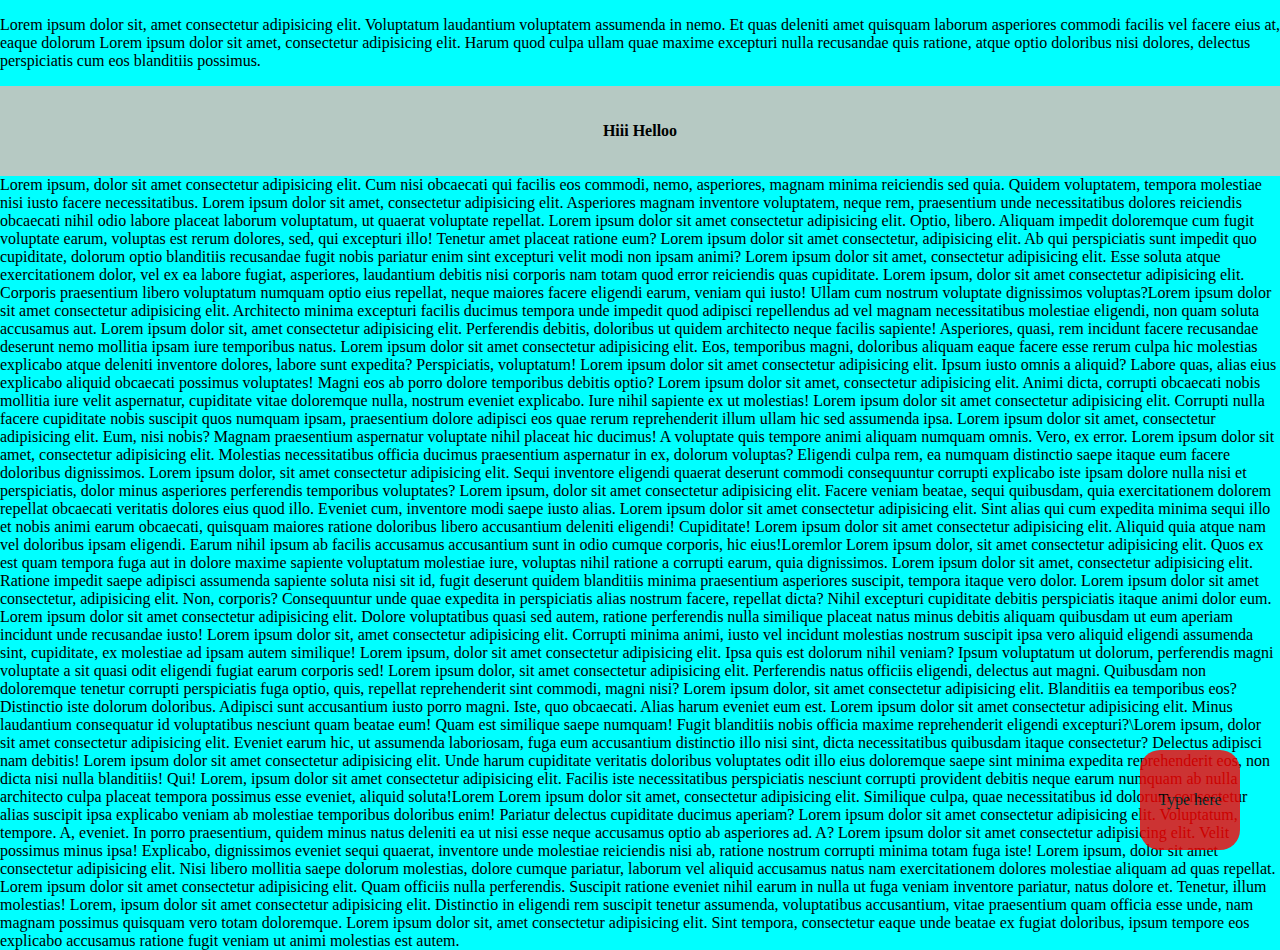
<file: index.html>
<!DOCTYPE html>
<html>
<head>
    <meta charset='utf-8'>
    <meta http-equiv='X-UA-Compatible' content='IE=edge'>
    <title>Page Title</title>
    <link rel="stylesheet" href="style2.css"/>
</head>
<body>
    <!--position absolute works on children of those html element whose position is relative>
<div class="parent">
    <div class="child"></div>
    
</div-->
<div class="chatbot">Type here</div>
<p>Lorem ipsum dolor sit, amet consectetur adipisicing elit. Voluptatum laudantium voluptatem assumenda in nemo.
Et quas deleniti amet quisquam laborum asperiores commodi facilis vel facere eius at, eaque dolorum Lorem ipsum dolor sit amet, 
consectetur adipisicing elit. Harum quod culpa ullam quae maxime excepturi nulla recusandae quis ratione, atque optio doloribus nisi dolores, 
delectus perspiciatis cum eos blanditiis possimus.
<div class="stick">Hiii Helloo</div>
Lorem ipsum, dolor sit amet consectetur adipisicing elit. Cum nisi obcaecati qui facilis eos commodi, nemo, asperiores, magnam minima reiciendis sed quia. Quidem voluptatem, tempora molestiae nisi iusto facere necessitatibus.
Lorem ipsum dolor sit amet, consectetur adipisicing elit. Asperiores magnam inventore voluptatem, neque rem, praesentium unde necessitatibus dolores reiciendis obcaecati nihil odio labore placeat laborum voluptatum, ut quaerat voluptate repellat.
Lorem ipsum dolor sit amet consectetur adipisicing elit. Optio, libero. Aliquam impedit doloremque cum fugit voluptate earum, voluptas est rerum dolores, sed, qui excepturi illo! Tenetur amet placeat ratione eum?
Lorem ipsum dolor sit amet consectetur, adipisicing elit. Ab qui perspiciatis sunt impedit quo cupiditate, dolorum optio blanditiis recusandae fugit nobis pariatur enim sint excepturi velit modi non ipsam animi?
Lorem ipsum dolor sit amet, consectetur adipisicing elit. Esse soluta atque exercitationem dolor, vel ex ea labore fugiat, asperiores, laudantium debitis nisi corporis nam totam quod error reiciendis quas cupiditate.
Lorem ipsum, dolor sit amet consectetur adipisicing elit. Corporis praesentium libero voluptatum numquam optio eius repellat, neque maiores facere eligendi earum, veniam qui iusto! Ullam cum nostrum voluptate dignissimos voluptas?Lorem ipsum dolor sit amet consectetur adipisicing elit. Architecto minima excepturi facilis ducimus tempora unde impedit quod adipisci repellendus ad vel magnam necessitatibus molestiae eligendi, non quam soluta accusamus aut.
Lorem ipsum dolor sit, amet consectetur adipisicing elit. Perferendis debitis, doloribus ut quidem architecto neque facilis sapiente! Asperiores, quasi, rem incidunt facere recusandae deserunt nemo mollitia ipsam iure temporibus natus.
Lorem ipsum dolor sit amet consectetur adipisicing elit. Eos, temporibus magni, doloribus aliquam eaque facere esse rerum culpa hic molestias explicabo atque deleniti inventore dolores, labore sunt expedita? Perspiciatis, voluptatum!
Lorem ipsum dolor sit amet consectetur adipisicing elit. Ipsum iusto omnis a aliquid? Labore quas, alias eius explicabo aliquid obcaecati possimus voluptates! Magni eos ab porro dolore temporibus debitis optio?
Lorem ipsum dolor sit amet, consectetur adipisicing elit. Animi dicta, corrupti obcaecati nobis mollitia iure velit aspernatur, cupiditate vitae doloremque nulla, nostrum eveniet explicabo. Iure nihil sapiente ex ut molestias!
Lorem ipsum dolor sit amet consectetur adipisicing elit. Corrupti nulla facere cupiditate nobis suscipit quos numquam ipsam, praesentium dolore adipisci eos quae rerum reprehenderit illum ullam hic sed assumenda ipsa.
Lorem ipsum dolor sit amet, consectetur adipisicing elit. Eum, nisi nobis? Magnam praesentium aspernatur voluptate nihil placeat hic ducimus! A voluptate quis tempore animi aliquam numquam omnis. Vero, ex error.
Lorem ipsum dolor sit amet, consectetur adipisicing elit. Molestias necessitatibus officia ducimus praesentium aspernatur in ex, dolorum voluptas? Eligendi culpa rem, ea numquam distinctio saepe itaque eum facere doloribus dignissimos.
Lorem ipsum dolor, sit amet consectetur adipisicing elit. Sequi inventore eligendi quaerat deserunt commodi consequuntur corrupti explicabo iste ipsam dolore nulla nisi et perspiciatis, dolor minus asperiores perferendis temporibus voluptates?
Lorem ipsum, dolor sit amet consectetur adipisicing elit. Facere veniam beatae, sequi quibusdam, quia exercitationem dolorem repellat obcaecati veritatis dolores eius quod illo. Eveniet cum, inventore modi saepe iusto alias.
Lorem ipsum dolor sit amet consectetur adipisicing elit. Sint alias qui cum expedita minima sequi illo et nobis animi earum obcaecati, quisquam maiores ratione doloribus libero accusantium deleniti eligendi! Cupiditate!
Lorem ipsum dolor sit amet consectetur adipisicing elit. Aliquid quia atque nam vel doloribus ipsam eligendi. Earum nihil ipsum ab facilis accusamus accusantium sunt in odio cumque corporis, hic eius!Loremlor
Lorem ipsum dolor, sit amet consectetur adipisicing elit. Quos ex est quam tempora fuga aut in dolore maxime sapiente voluptatum molestiae iure, voluptas nihil ratione a corrupti earum, quia dignissimos.
Lorem ipsum dolor sit amet, consectetur adipisicing elit. Ratione impedit saepe adipisci assumenda sapiente soluta nisi sit id, fugit deserunt quidem blanditiis minima praesentium asperiores suscipit, tempora itaque vero dolor.
Lorem ipsum dolor sit amet consectetur, adipisicing elit. Non, corporis? Consequuntur unde quae expedita in perspiciatis alias nostrum facere, repellat dicta? Nihil excepturi cupiditate debitis perspiciatis itaque animi dolor eum.
Lorem ipsum dolor sit amet consectetur adipisicing elit. Dolore voluptatibus quasi sed autem, ratione perferendis nulla similique placeat natus minus debitis aliquam quibusdam ut eum aperiam incidunt unde recusandae iusto!
Lorem ipsum dolor sit, amet consectetur adipisicing elit. Corrupti minima animi, iusto vel incidunt molestias nostrum suscipit ipsa vero aliquid eligendi assumenda sint, cupiditate, ex molestiae ad ipsam autem similique!
Lorem ipsum, dolor sit amet consectetur adipisicing elit. Ipsa quis est dolorum nihil veniam? Ipsum voluptatum ut dolorum, perferendis magni voluptate a sit quasi odit eligendi fugiat earum corporis sed!
Lorem ipsum dolor, sit amet consectetur adipisicing elit. Perferendis natus officiis eligendi, delectus aut magni. Quibusdam non doloremque tenetur corrupti perspiciatis fuga optio, quis, repellat reprehenderit sint commodi, magni nisi?
Lorem ipsum dolor, sit amet consectetur adipisicing elit. Blanditiis ea temporibus eos? Distinctio iste dolorum doloribus. Adipisci sunt accusantium iusto porro magni. Iste, quo obcaecati. Alias harum eveniet eum est.
Lorem ipsum dolor sit amet consectetur adipisicing elit. Minus laudantium consequatur id voluptatibus nesciunt quam beatae eum! Quam est similique saepe numquam! Fugit blanditiis nobis officia maxime reprehenderit eligendi excepturi?\Lorem ipsum, dolor sit amet consectetur adipisicing elit. Eveniet earum hic, ut assumenda laboriosam, fuga eum accusantium distinctio illo nisi sint, dicta necessitatibus quibusdam itaque consectetur? Delectus adipisci nam debitis!
Lorem ipsum dolor sit amet consectetur adipisicing elit. Unde harum cupiditate veritatis doloribus voluptates odit illo eius doloremque saepe sint minima expedita reprehenderit eos, non dicta nisi nulla blanditiis! Qui!
Lorem, ipsum dolor sit amet consectetur adipisicing elit. Facilis iste necessitatibus perspiciatis nesciunt corrupti provident debitis neque earum numquam ab nulla architecto culpa placeat tempora possimus esse eveniet, aliquid soluta!Lorem
Lorem ipsum dolor sit amet, consectetur adipisicing elit. Similique culpa, quae necessitatibus id dolorum consectetur alias suscipit ipsa explicabo veniam ab molestiae temporibus doloribus enim! Pariatur delectus cupiditate ducimus aperiam?
Lorem ipsum dolor sit amet consectetur adipisicing elit. Voluptatum, tempore. A, eveniet. In porro praesentium, quidem minus natus deleniti ea ut nisi esse neque accusamus optio ab asperiores ad. A?
Lorem ipsum dolor sit amet consectetur adipisicing elit. Velit possimus minus ipsa! Explicabo, dignissimos eveniet sequi quaerat, inventore unde molestiae reiciendis nisi ab, ratione nostrum corrupti minima totam fuga iste!
Lorem ipsum, dolor sit amet consectetur adipisicing elit. Nisi libero mollitia saepe dolorum molestias, dolore cumque pariatur, laborum vel aliquid accusamus natus nam exercitationem dolores molestiae aliquam ad quas repellat.
Lorem ipsum dolor sit amet consectetur adipisicing elit. Quam officiis nulla perferendis. Suscipit ratione eveniet nihil earum in nulla ut fuga veniam inventore pariatur, natus dolore et. Tenetur, illum molestias!
Lorem, ipsum dolor sit amet consectetur adipisicing elit. Distinctio in eligendi rem suscipit tenetur assumenda, voluptatibus accusantium, vitae praesentium quam officia esse unde, nam magnam possimus quisquam vero totam doloremque.
Lorem ipsum dolor sit, amet consectetur adipisicing elit. Sint tempora, consectetur eaque unde beatae ex fugiat doloribus, ipsum tempore eos explicabo accusamus ratione fugit veniam ut animi molestias est autem.
</p>
</body>
</html>
</file>
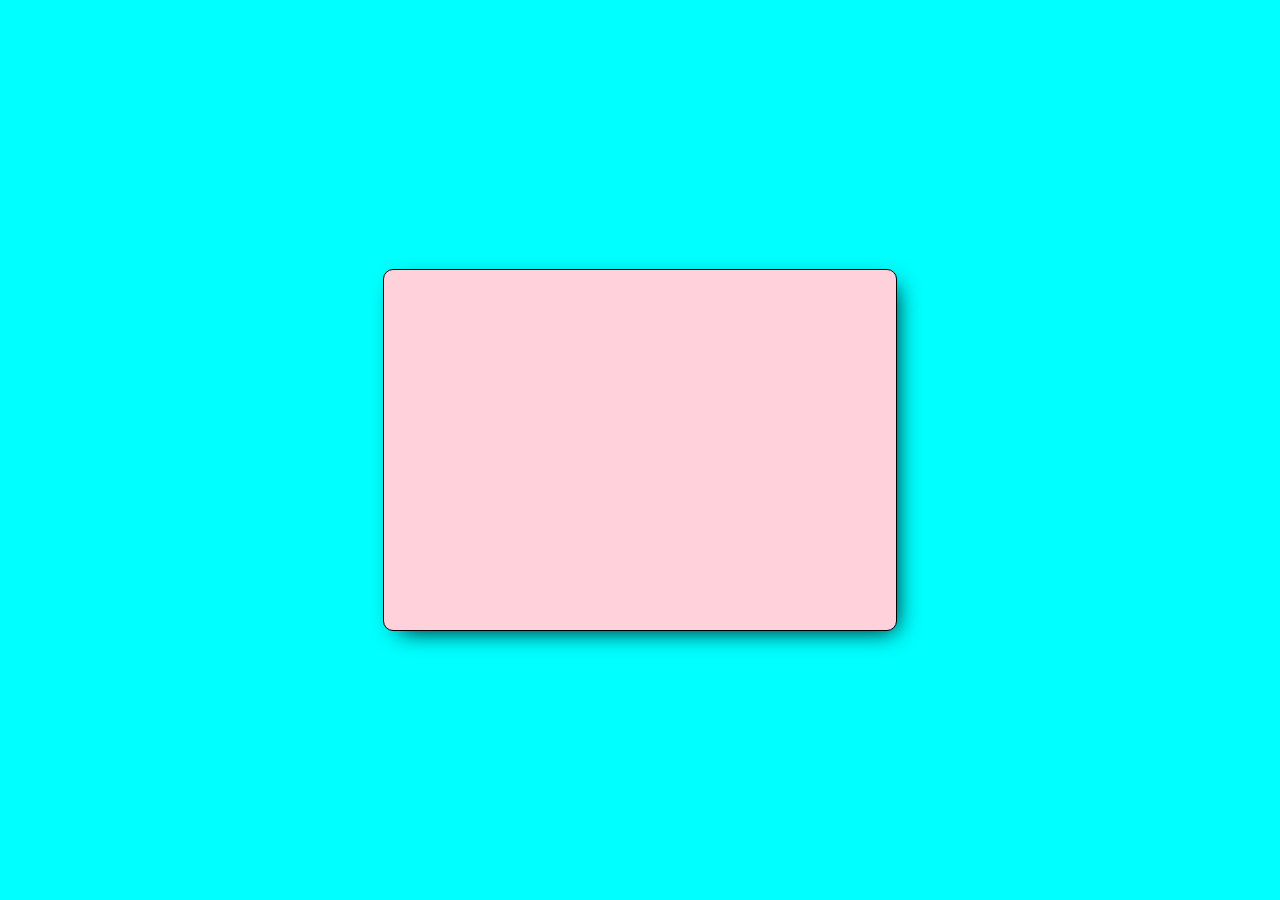
<file: hover.html>
<!DOCTYPE html>
<html>
<head>
    <meta charset='utf-8'>
    <meta http-equiv='X-UA-Compatible' content='IE=edge'>
    <title>Page Title</title>
    <link rel="stylesheet" href="hover_style.css"/>
</head>
<body>
<div class="box"></div>
</body>
</html>
</file>
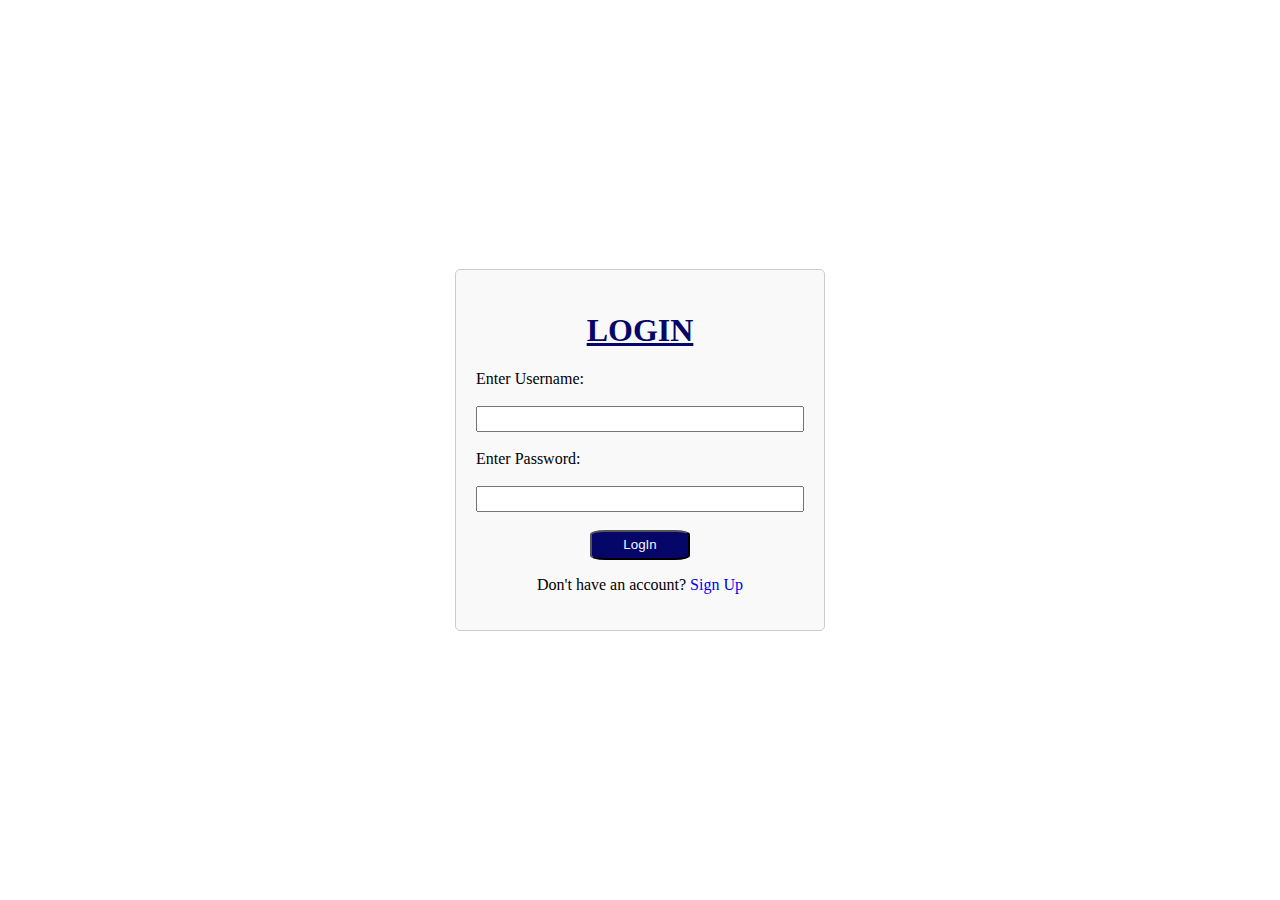
<file: login.html>
<!DOCTYPE html>
<html>
    <head>
        <title>Login page</title>
        <link rel="stylesheet" href="login_style.css">
    </head>
    <body>
        <div class="classs">
        <h1>LOGIN</h1>
        <label>Enter Username: </label><br>
        <input type="text" name="usrn" /> <br>
        <label>Enter Password: </label><br>
       <input type="password" name="pass"/><br>
       <button>LogIn</button>
       <p>Don't have an account? <a href="#">Sign Up</a></p>
    </div>
    </body>
</html>
</file>
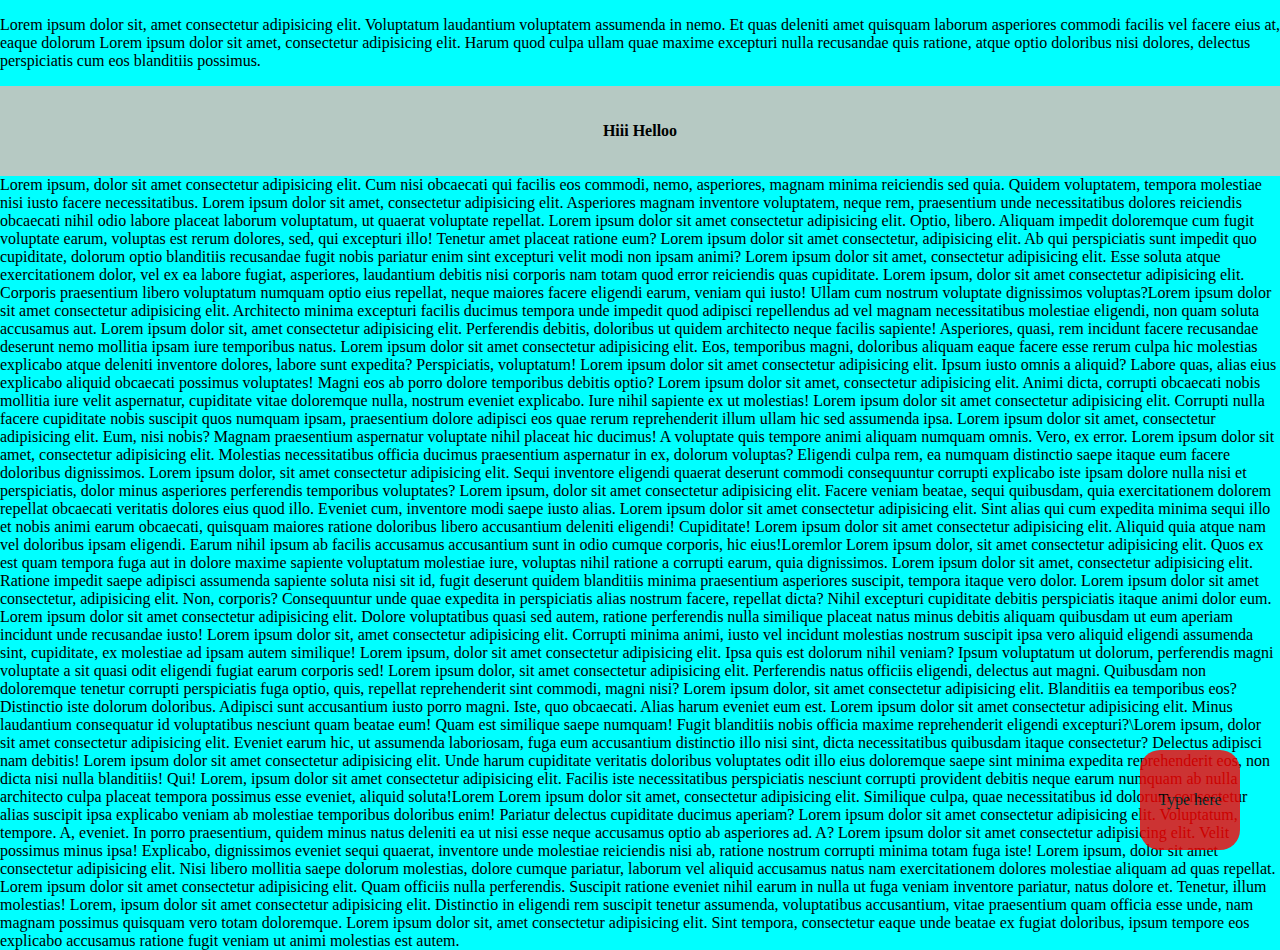
<file: position.html>
<!DOCTYPE html>
<html>
<head>
    <meta charset='utf-8'>
    <meta http-equiv='X-UA-Compatible' content='IE=edge'>
    <title>Page Title</title>
    <link rel="stylesheet" href="position_style.css"/>
</head>
<body>
    <!--position absolute works on children of those html element whose position is relative>
<div class="parent">
    <div class="child"></div>
    
</div-->
<div class="chatbot">Type here</div>
<p>Lorem ipsum dolor sit, amet consectetur adipisicing elit. Voluptatum laudantium voluptatem assumenda in nemo.
Et quas deleniti amet quisquam laborum asperiores commodi facilis vel facere eius at, eaque dolorum Lorem ipsum dolor sit amet, 
consectetur adipisicing elit. Harum quod culpa ullam quae maxime excepturi nulla recusandae quis ratione, atque optio doloribus nisi dolores, 
delectus perspiciatis cum eos blanditiis possimus.
<div class="stick">Hiii Helloo</div>
Lorem ipsum, dolor sit amet consectetur adipisicing elit. Cum nisi obcaecati qui facilis eos commodi, nemo, asperiores, magnam minima reiciendis sed quia. Quidem voluptatem, tempora molestiae nisi iusto facere necessitatibus.
Lorem ipsum dolor sit amet, consectetur adipisicing elit. Asperiores magnam inventore voluptatem, neque rem, praesentium unde necessitatibus dolores reiciendis obcaecati nihil odio labore placeat laborum voluptatum, ut quaerat voluptate repellat.
Lorem ipsum dolor sit amet consectetur adipisicing elit. Optio, libero. Aliquam impedit doloremque cum fugit voluptate earum, voluptas est rerum dolores, sed, qui excepturi illo! Tenetur amet placeat ratione eum?
Lorem ipsum dolor sit amet consectetur, adipisicing elit. Ab qui perspiciatis sunt impedit quo cupiditate, dolorum optio blanditiis recusandae fugit nobis pariatur enim sint excepturi velit modi non ipsam animi?
Lorem ipsum dolor sit amet, consectetur adipisicing elit. Esse soluta atque exercitationem dolor, vel ex ea labore fugiat, asperiores, laudantium debitis nisi corporis nam totam quod error reiciendis quas cupiditate.
Lorem ipsum, dolor sit amet consectetur adipisicing elit. Corporis praesentium libero voluptatum numquam optio eius repellat, neque maiores facere eligendi earum, veniam qui iusto! Ullam cum nostrum voluptate dignissimos voluptas?Lorem ipsum dolor sit amet consectetur adipisicing elit. Architecto minima excepturi facilis ducimus tempora unde impedit quod adipisci repellendus ad vel magnam necessitatibus molestiae eligendi, non quam soluta accusamus aut.
Lorem ipsum dolor sit, amet consectetur adipisicing elit. Perferendis debitis, doloribus ut quidem architecto neque facilis sapiente! Asperiores, quasi, rem incidunt facere recusandae deserunt nemo mollitia ipsam iure temporibus natus.
Lorem ipsum dolor sit amet consectetur adipisicing elit. Eos, temporibus magni, doloribus aliquam eaque facere esse rerum culpa hic molestias explicabo atque deleniti inventore dolores, labore sunt expedita? Perspiciatis, voluptatum!
Lorem ipsum dolor sit amet consectetur adipisicing elit. Ipsum iusto omnis a aliquid? Labore quas, alias eius explicabo aliquid obcaecati possimus voluptates! Magni eos ab porro dolore temporibus debitis optio?
Lorem ipsum dolor sit amet, consectetur adipisicing elit. Animi dicta, corrupti obcaecati nobis mollitia iure velit aspernatur, cupiditate vitae doloremque nulla, nostrum eveniet explicabo. Iure nihil sapiente ex ut molestias!
Lorem ipsum dolor sit amet consectetur adipisicing elit. Corrupti nulla facere cupiditate nobis suscipit quos numquam ipsam, praesentium dolore adipisci eos quae rerum reprehenderit illum ullam hic sed assumenda ipsa.
Lorem ipsum dolor sit amet, consectetur adipisicing elit. Eum, nisi nobis? Magnam praesentium aspernatur voluptate nihil placeat hic ducimus! A voluptate quis tempore animi aliquam numquam omnis. Vero, ex error.
Lorem ipsum dolor sit amet, consectetur adipisicing elit. Molestias necessitatibus officia ducimus praesentium aspernatur in ex, dolorum voluptas? Eligendi culpa rem, ea numquam distinctio saepe itaque eum facere doloribus dignissimos.
Lorem ipsum dolor, sit amet consectetur adipisicing elit. Sequi inventore eligendi quaerat deserunt commodi consequuntur corrupti explicabo iste ipsam dolore nulla nisi et perspiciatis, dolor minus asperiores perferendis temporibus voluptates?
Lorem ipsum, dolor sit amet consectetur adipisicing elit. Facere veniam beatae, sequi quibusdam, quia exercitationem dolorem repellat obcaecati veritatis dolores eius quod illo. Eveniet cum, inventore modi saepe iusto alias.
Lorem ipsum dolor sit amet consectetur adipisicing elit. Sint alias qui cum expedita minima sequi illo et nobis animi earum obcaecati, quisquam maiores ratione doloribus libero accusantium deleniti eligendi! Cupiditate!
Lorem ipsum dolor sit amet consectetur adipisicing elit. Aliquid quia atque nam vel doloribus ipsam eligendi. Earum nihil ipsum ab facilis accusamus accusantium sunt in odio cumque corporis, hic eius!Loremlor
Lorem ipsum dolor, sit amet consectetur adipisicing elit. Quos ex est quam tempora fuga aut in dolore maxime sapiente voluptatum molestiae iure, voluptas nihil ratione a corrupti earum, quia dignissimos.
Lorem ipsum dolor sit amet, consectetur adipisicing elit. Ratione impedit saepe adipisci assumenda sapiente soluta nisi sit id, fugit deserunt quidem blanditiis minima praesentium asperiores suscipit, tempora itaque vero dolor.
Lorem ipsum dolor sit amet consectetur, adipisicing elit. Non, corporis? Consequuntur unde quae expedita in perspiciatis alias nostrum facere, repellat dicta? Nihil excepturi cupiditate debitis perspiciatis itaque animi dolor eum.
Lorem ipsum dolor sit amet consectetur adipisicing elit. Dolore voluptatibus quasi sed autem, ratione perferendis nulla similique placeat natus minus debitis aliquam quibusdam ut eum aperiam incidunt unde recusandae iusto!
Lorem ipsum dolor sit, amet consectetur adipisicing elit. Corrupti minima animi, iusto vel incidunt molestias nostrum suscipit ipsa vero aliquid eligendi assumenda sint, cupiditate, ex molestiae ad ipsam autem similique!
Lorem ipsum, dolor sit amet consectetur adipisicing elit. Ipsa quis est dolorum nihil veniam? Ipsum voluptatum ut dolorum, perferendis magni voluptate a sit quasi odit eligendi fugiat earum corporis sed!
Lorem ipsum dolor, sit amet consectetur adipisicing elit. Perferendis natus officiis eligendi, delectus aut magni. Quibusdam non doloremque tenetur corrupti perspiciatis fuga optio, quis, repellat reprehenderit sint commodi, magni nisi?
Lorem ipsum dolor, sit amet consectetur adipisicing elit. Blanditiis ea temporibus eos? Distinctio iste dolorum doloribus. Adipisci sunt accusantium iusto porro magni. Iste, quo obcaecati. Alias harum eveniet eum est.
Lorem ipsum dolor sit amet consectetur adipisicing elit. Minus laudantium consequatur id voluptatibus nesciunt quam beatae eum! Quam est similique saepe numquam! Fugit blanditiis nobis officia maxime reprehenderit eligendi excepturi?\Lorem ipsum, dolor sit amet consectetur adipisicing elit. Eveniet earum hic, ut assumenda laboriosam, fuga eum accusantium distinctio illo nisi sint, dicta necessitatibus quibusdam itaque consectetur? Delectus adipisci nam debitis!
Lorem ipsum dolor sit amet consectetur adipisicing elit. Unde harum cupiditate veritatis doloribus voluptates odit illo eius doloremque saepe sint minima expedita reprehenderit eos, non dicta nisi nulla blanditiis! Qui!
Lorem, ipsum dolor sit amet consectetur adipisicing elit. Facilis iste necessitatibus perspiciatis nesciunt corrupti provident debitis neque earum numquam ab nulla architecto culpa placeat tempora possimus esse eveniet, aliquid soluta!Lorem
Lorem ipsum dolor sit amet, consectetur adipisicing elit. Similique culpa, quae necessitatibus id dolorum consectetur alias suscipit ipsa explicabo veniam ab molestiae temporibus doloribus enim! Pariatur delectus cupiditate ducimus aperiam?
Lorem ipsum dolor sit amet consectetur adipisicing elit. Voluptatum, tempore. A, eveniet. In porro praesentium, quidem minus natus deleniti ea ut nisi esse neque accusamus optio ab asperiores ad. A?
Lorem ipsum dolor sit amet consectetur adipisicing elit. Velit possimus minus ipsa! Explicabo, dignissimos eveniet sequi quaerat, inventore unde molestiae reiciendis nisi ab, ratione nostrum corrupti minima totam fuga iste!
Lorem ipsum, dolor sit amet consectetur adipisicing elit. Nisi libero mollitia saepe dolorum molestias, dolore cumque pariatur, laborum vel aliquid accusamus natus nam exercitationem dolores molestiae aliquam ad quas repellat.
Lorem ipsum dolor sit amet consectetur adipisicing elit. Quam officiis nulla perferendis. Suscipit ratione eveniet nihil earum in nulla ut fuga veniam inventore pariatur, natus dolore et. Tenetur, illum molestias!
Lorem, ipsum dolor sit amet consectetur adipisicing elit. Distinctio in eligendi rem suscipit tenetur assumenda, voluptatibus accusantium, vitae praesentium quam officia esse unde, nam magnam possimus quisquam vero totam doloremque.
Lorem ipsum dolor sit, amet consectetur adipisicing elit. Sint tempora, consectetur eaque unde beatae ex fugiat doloribus, ipsum tempore eos explicabo accusamus ratione fugit veniam ut animi molestias est autem.
</p>
</body>
</html>
</file>
<file: style2.css>
html,body {
    height:100%;
    width: 100%;
    margin: 0;
    padding:0;
    background-color: aqua;
}
.parent {
    height:30%;
    width: 35%;
    background-color:azure;
    border:1px solid black;
    position:relative;
    top:200px;
    left: 300px;
    /* only use this when you want to change the position of 
    any html element to its original position */
}
/* absolute: to manipulate the position of child inside the parent and parent position should be relative*/
.child {
    height: 30%;
    width:30%;
    background-color: violet;
    border: 1px solid blue;
    position:absolute;
    top:40px;
    left:80px;
}
.chatbot {
    height: 100px;
    width: 100px;
    border-radius: 20%;
    margin:40px;
    background-color: red;
    position:fixed;
    right:0;
    bottom:10px;
    opacity:0.8;
    justify-content: center;
    display: flex;
    align-items: center;
}
.stick {
    height: 10%;
    width:100%;
    display: flex;
    justify-content: center;
    align-items:center;
    font-weight:bold;
    background-color: rgb(182, 201, 195);
    position:sticky;
    top:0;
    right:0;
}
</file>
<file: hover_style.css>
html,body {
    height:100%;
    width: 100%;
    margin: 0;
    padding:0;
    background-color: aqua;
    display:flex;
    justify-content: center;
    align-items: center;
}
.box {
    height: 40%;
    width: 40%;
    background-color: #FFD1DA;
    border:1px solid black;
    border-radius: 10px;
    transition: transform 0.6s ease-in-out;
    box-shadow: 7px 8px 24px -9px black;
   
}
.box:hover {
    background-color: skyblue;
    transform:scale(1.1);
  
}
</file>
<file: login_style.css>
body {
    display: flex;
    justify-content: center;
    align-items: center;
    height: 100vh;
    margin: 0;
  }
h1{
    text-align: center;
    color: rgb(6, 6, 105);
    text-decoration:underline;
}
button{
    background-color: rgb(6, 6, 105);
    color: aliceblue;
    width: 100px;
    height: 30px;
    border-radius: 15%;
}
.classs{
        text-align: center;
        padding: 20px;
        border: 1px solid #ccc;
        border-radius: 5px;
        max-width: 500px;
        background-color: #f9f9f9;
}
input{
    margin: 0px;
    display:flex;
    width: 320px;
    height: 20px;;
}
label{
    display: flex;
}
a{
    text-decoration: none;
}
</file>
<file: position_style.css>
html,body {
    height:100%;
    width: 100%;
    margin: 0;
    padding:0;
    background-color: aqua;
}
.parent {
    height:30%;
    width: 35%;
    background-color:azure;
    border:1px solid black;
    position:relative;
    top:200px;
    left: 300px;
    /* only use this when you want to change the position of 
    any html element to its original position */
}
/* absolute: to manipulate the position of child inside the parent and parent position should be relative*/
.child {
    height: 30%;
    width:30%;
    background-color: violet;
    border: 1px solid blue;
    position:absolute;
    top:40px;
    left:80px;
}
.chatbot {
    height: 100px;
    width: 100px;
    border-radius: 20%;
    margin:40px;
    background-color: red;
    position:fixed;
    right:0;
    bottom:10px;
    opacity:0.8;
    justify-content: center;
    display: flex;
    align-items: center;
}
.stick {
    height: 10%;
    width:100%;
    display: flex;
    justify-content: center;
    align-items:center;
    font-weight:bold;
    background-color: rgb(182, 201, 195);
    position:sticky;
    top:0;
    right:0;
}
</file>
